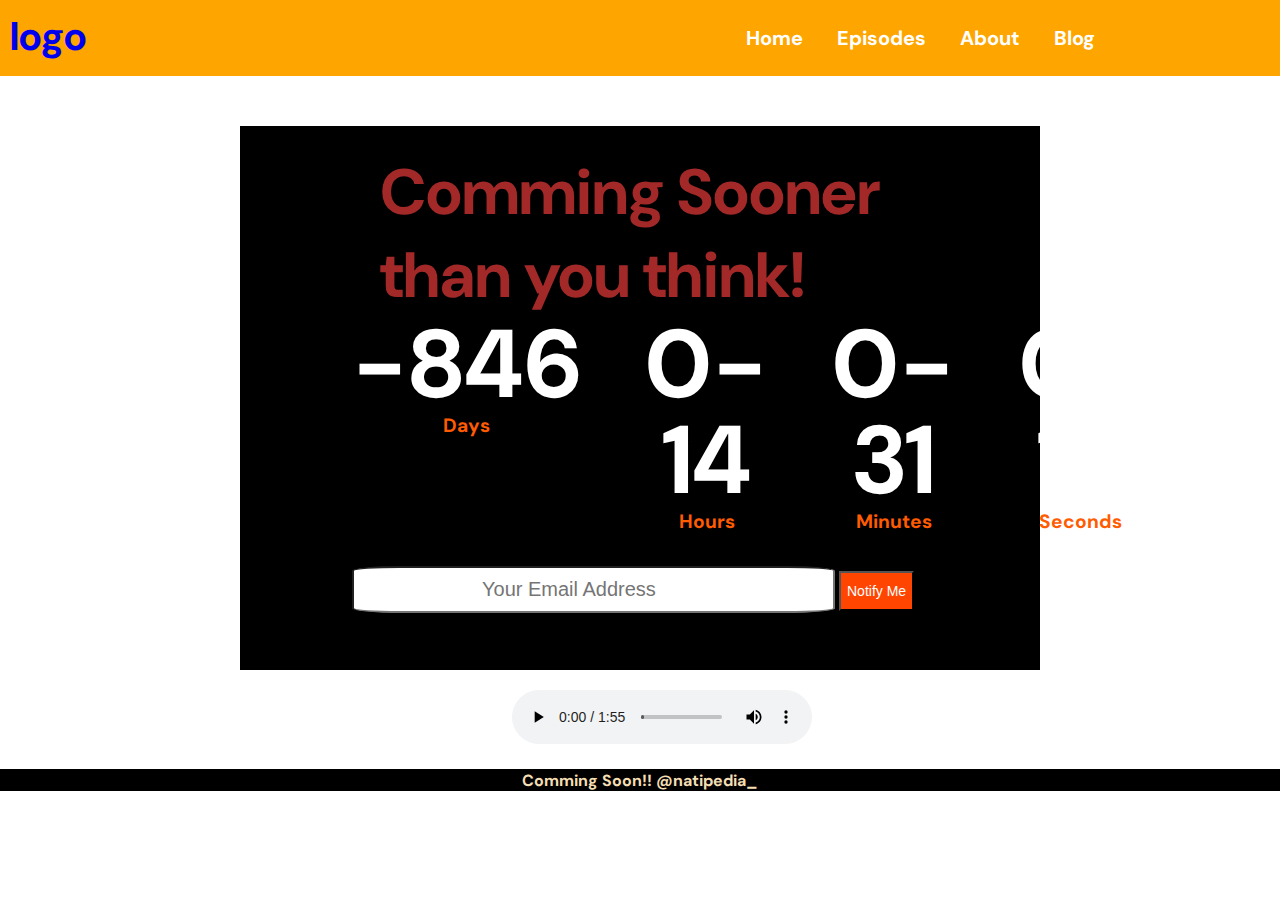
<file: index.html>
<!DOCTYPE html>
<html lang="en">
<head>
    <meta charset="UTF-8">
    <meta http-equiv="X-UA-Compatible" content="IE=edge">
    <meta name="viewport" content="width=device-width, initial-scale=1.0">
    <title>NP Countdown</title>
    <link rel="stylesheet" href="style.css">
</head>
<body>
    <nav class="navbar">
        <div class="navdiv">
            <div id="logo"><a href="#">logo</a></div>
            <ul>
                <li><a href="#" class="active">Home</a></li>
                <li><a href="#">Episodes</a></li>
                <li><a href="#">About</a></li>
                <li><a href="#">Blog</a></li>
            </ul>
        </div>
    </nav>

    
    <div class="m-container">
        <h1> Comming Sooner than you think!</h1>
        <div class="countdown-container" >
            <div class="countdown-el days-c">
                <p class="big-text" id="days">0</p>
                <span>Days</span>
            </div>
            <div class="countdown-el hours-c">
                <p class="big-text" id="hours">0</p>
                <span>Hours</span>
            </div>
            <div class="countdown-el minutes-c">
                <p class="big-text" id="mins">0</p>
                <span>Minutes</span>
            </div>
            <div class="countdown-el seconds-c">
                <p class="big-text" id="seconds">0</p>
                <span>Seconds</span>
            </div>
        </div>


        <div>
            <div class="notify">
                <input type="email" placeholder="Your Email Address" id="email">
                <button>Notify Me</button>
            </div>
                
        </div>
        </div>



  <div class="audioDiv">
            <audio src="Res/EP Intro.mp3" controls ></audio>
        </div>

    <footer>
           <h4> Comming Soon!! @natipedia_</h4>
    </footer>

    <script src="app.js"></script>
</body>

</html>
</file>
<file: style.css>
@import url('https://fonts.googleapis.com/css2?family=DM+Sans:ital,wght@0,400;1,700&family=Gloock&display=swap');

*{
    text-decoration: none;
    margin: 0;
}

body{
    background-image: url("https://images.pexels.com/photos/1054713/pexels-photo-1054713.jpeg?auto=compress&cs=tinysrgb&w=1260&h=750&dpr=1");
    background-repeat: no-repeat;
    background-size: cover;
    font-family: 'DM sans',sans-serif;
    align-items: center;
    min-height: 100vh;
    margin: 0;
    background-position: center center;
    
}
.bg-image{
    background-image: url("https://images.unsplash.com/photo-1524678606370-a47ad25cb82a?ixlib=rb-4.0.3&ixid=MnwxMjA3fDB8MHxwaG90by1wYWdlfHx8fGVufDB8fHx8&auto=format&fit=crop&w=869&q=80");
    filter: blur(8px);
    -webkit-filter: blur(8px);
}
h1{
    font-size: 4rem;
    font-weight: bold;
    color:#A32929;
    margin-left: 60px;
}
#footnote{
    margin-top: 15rem;
    color: rgb(253, 74, 9);
}

.notify{
    padding: 0px;
    margin: 2rem;
    width: 100%;
   
}
#email{
    background: rgb(255, 255, 255);
    padding: 10px 8rem;
    font-family: 'Gill Sans', 'Gill Sans MT', Calibri, 'Trebuchet MS', sans-serif;
    font-size: 20px;
    border-radius: 10%;
}

button{
  background-color: #EA4C89;
  color: #FFFFFF;
  cursor: pointer;
  display: inline-block;
  font-family: "Haas Grot Text R Web", "Helvetica Neue", Helvetica, Arial, sans-serif;
  font-size: 14px;
  font-weight: 500;
  height: 40px;
  line-height: 10px;
  list-style: none;
  margin-left: 0px;
  outline: none;
  padding: 5px 6px;
  position: relative;
  text-align: center;
  text-decoration: none;
  transition: color 100ms;
  vertical-align: baseline;
  user-select: none;
  -webkit-user-select: none;
  touch-action: manipulation;
}
button:hover,
button:focus {
  background-color: #f7861c;
}
button{
    background-color: rgb(255, 69, 0);

}
.countdown-container{
     display: flex ;

   
}
.big-text{
    font-size: 6rem;
    line-height: 1;
    font-weight: bold;
    margin: 0 2rem;
    color: rgb(255, 255, 255);
}
.countdown-el{
    text-align: center;
    color: #FF5B00;
}
.countdown-el span{
    font-size: 1.2rem;
    font-weight: bold;
}
.m-container{
    background-color: rgb(0, 0, 0);
    margin-top: 5rem;
    margin-bottom: 5rem;
    padding: 25px 80px;
    align-items: center;
    position: relative;
    margin: auto;
    width: 50%;
    margin-top: 50px;
    margin-bottom: 10px;

}

  
footer{
    border-top: solid 1px;
    background: rgb(0, 0, 0);
    text-align: center;
}

#logo{
    font-weight: bold;
    font-size: 40px;
    color: white;
}

.navbar{
    background-color: orange;
    padding: 10px;
}

.navdiv{
    display: flex;
    justify-content: space-between;   
    margin-right: 160px; 
}

h4{
    color: wheat;
}

li{
    list-style: none ;
    display: inline-block;
    padding: 15px;
}
li a{
    color: white;
    font-weight: bold;
    font-size: 20px;
}

li a:hover{
    color: #A32929;
    transition: 0.7s;
}

li a:focus{
    color: #A32929;
}

.audioDiv{    
    width: 50%;
    margin-left: 40%;
    padding-top: 10px;
    padding-bottom: 20px;
    position: relative;
 
}
</file>
